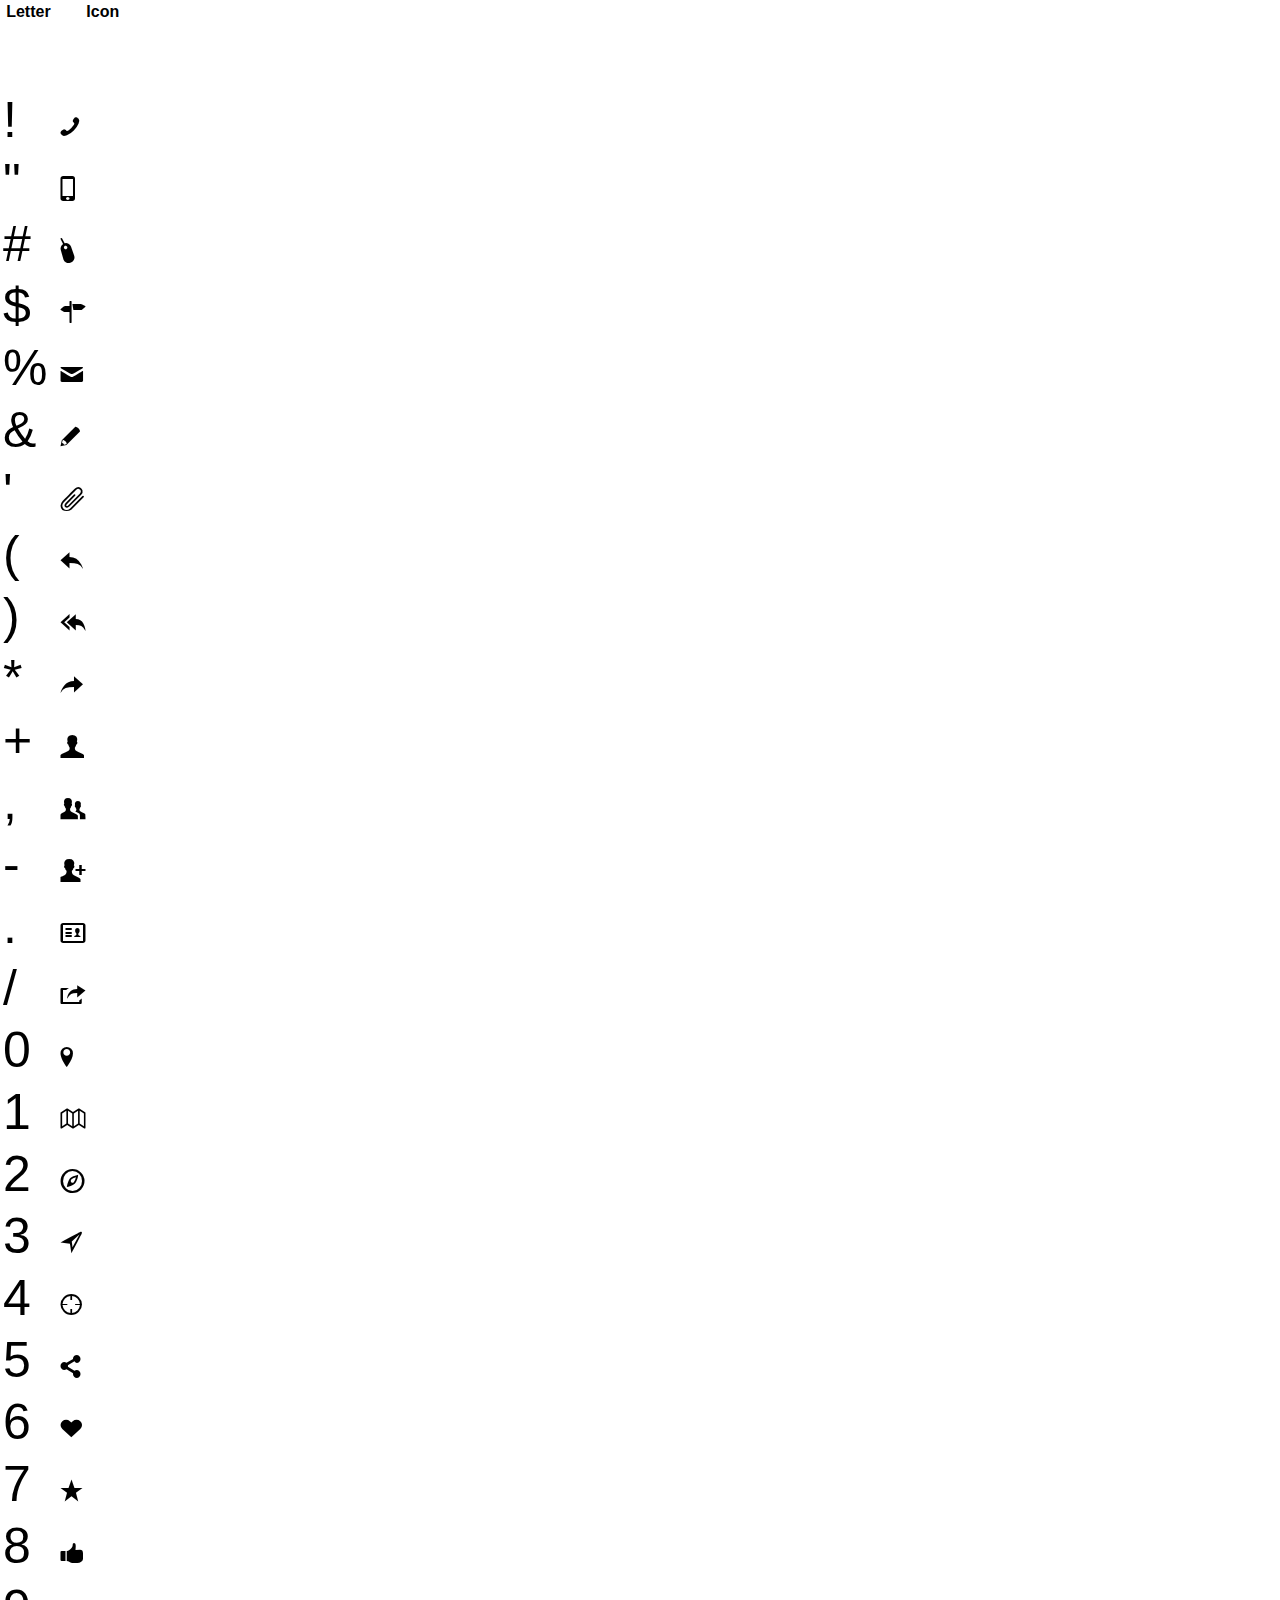
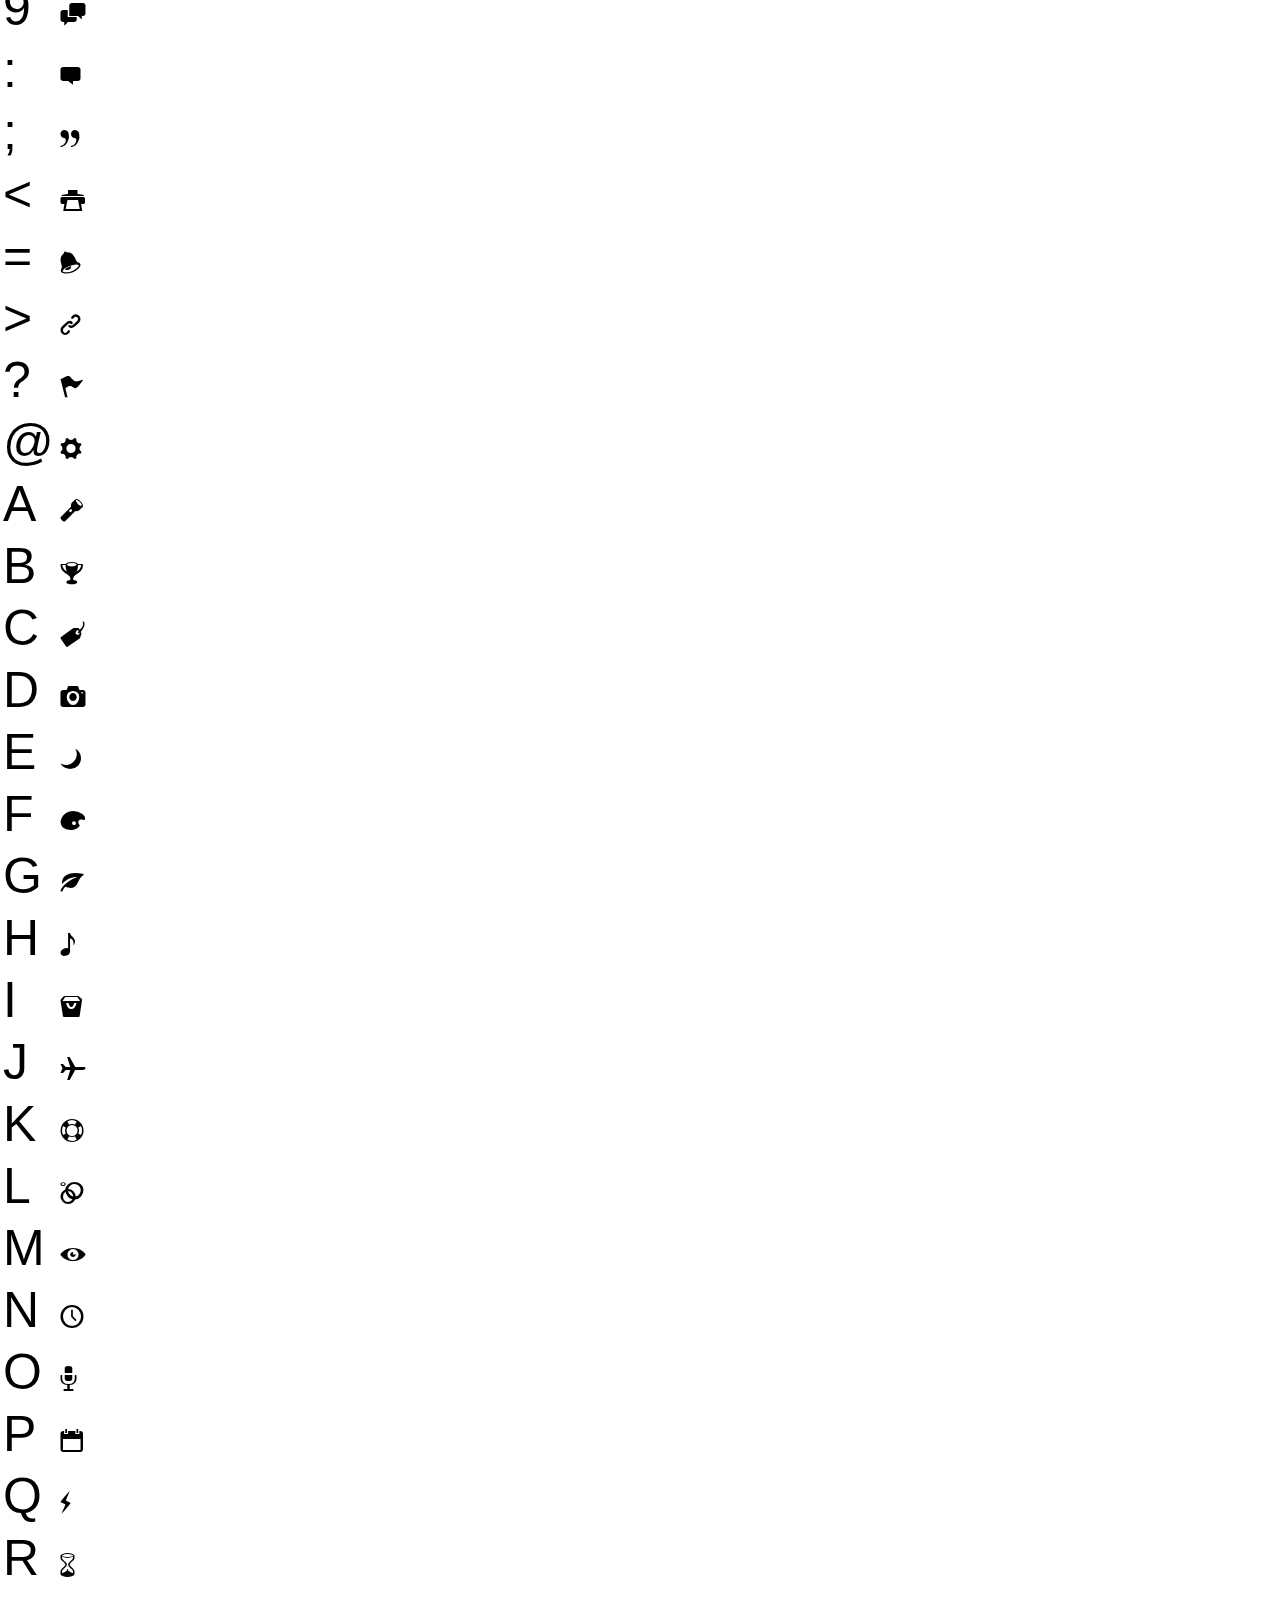
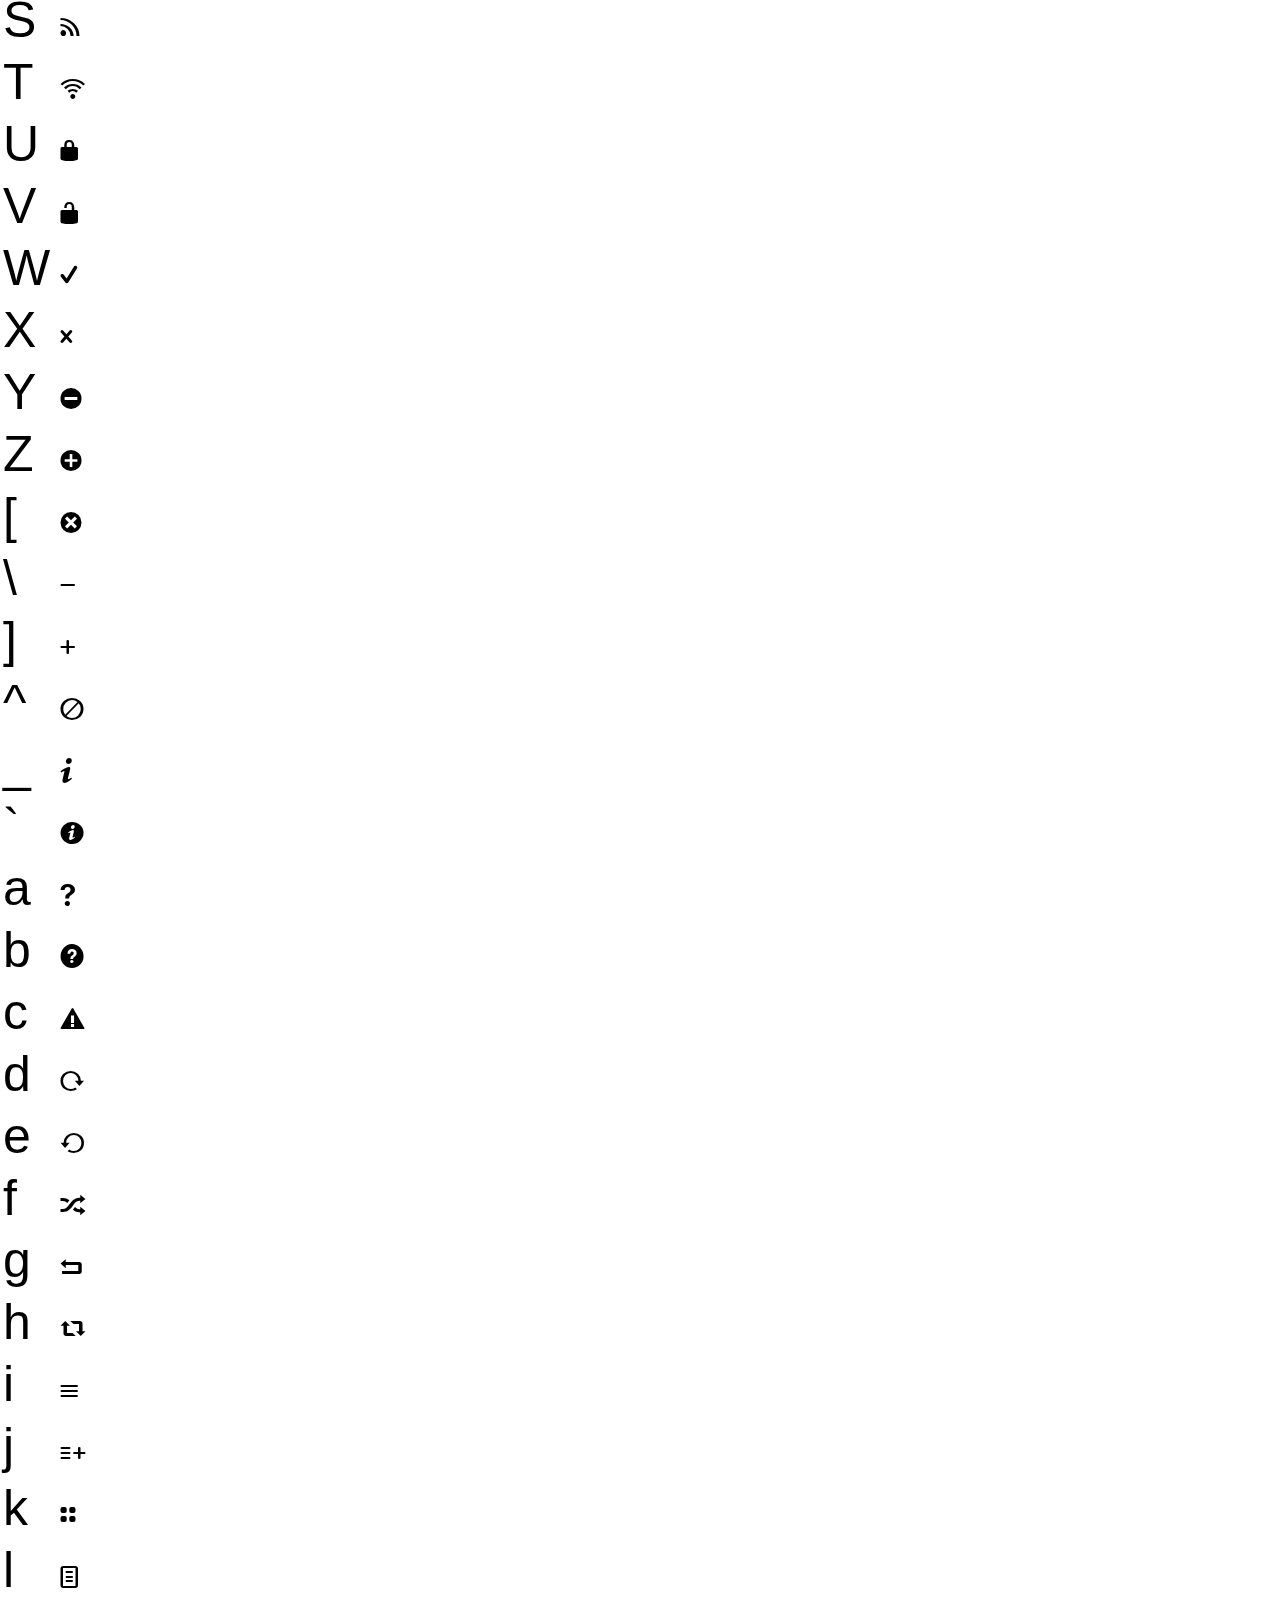
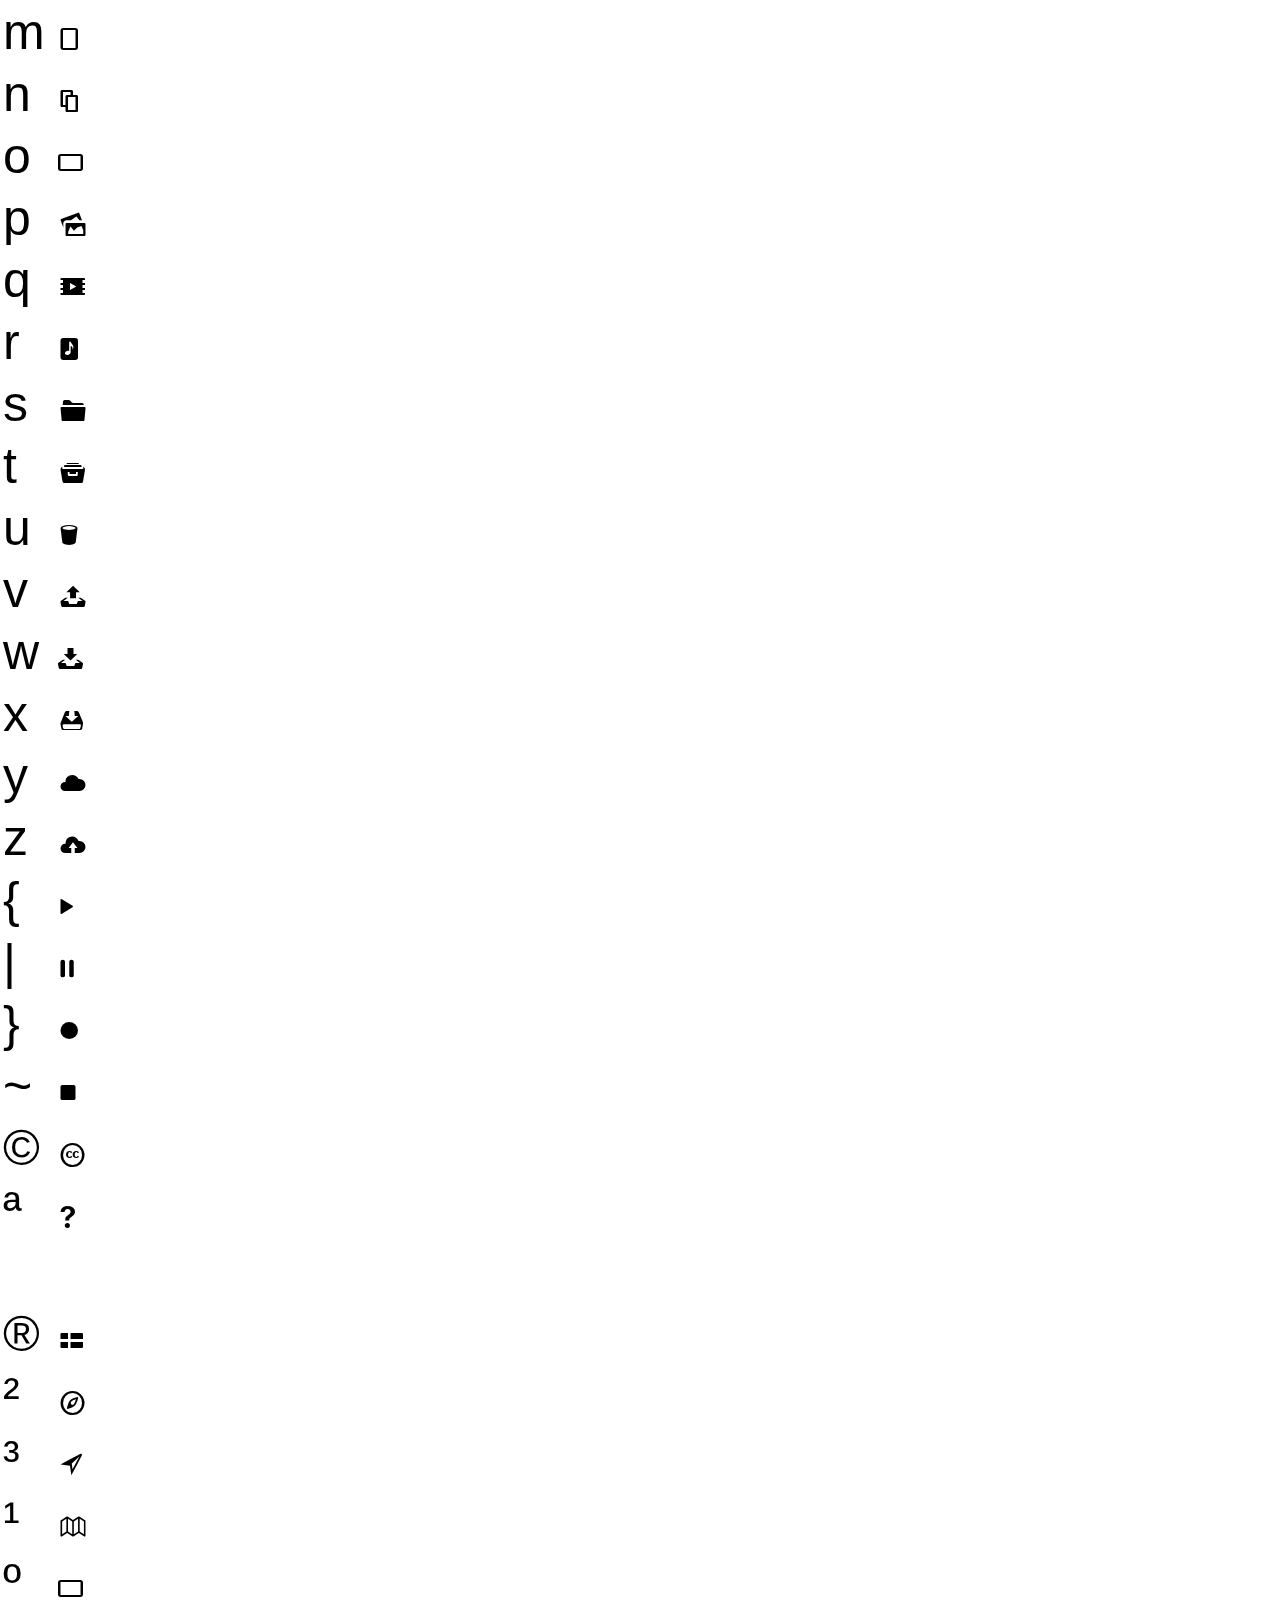
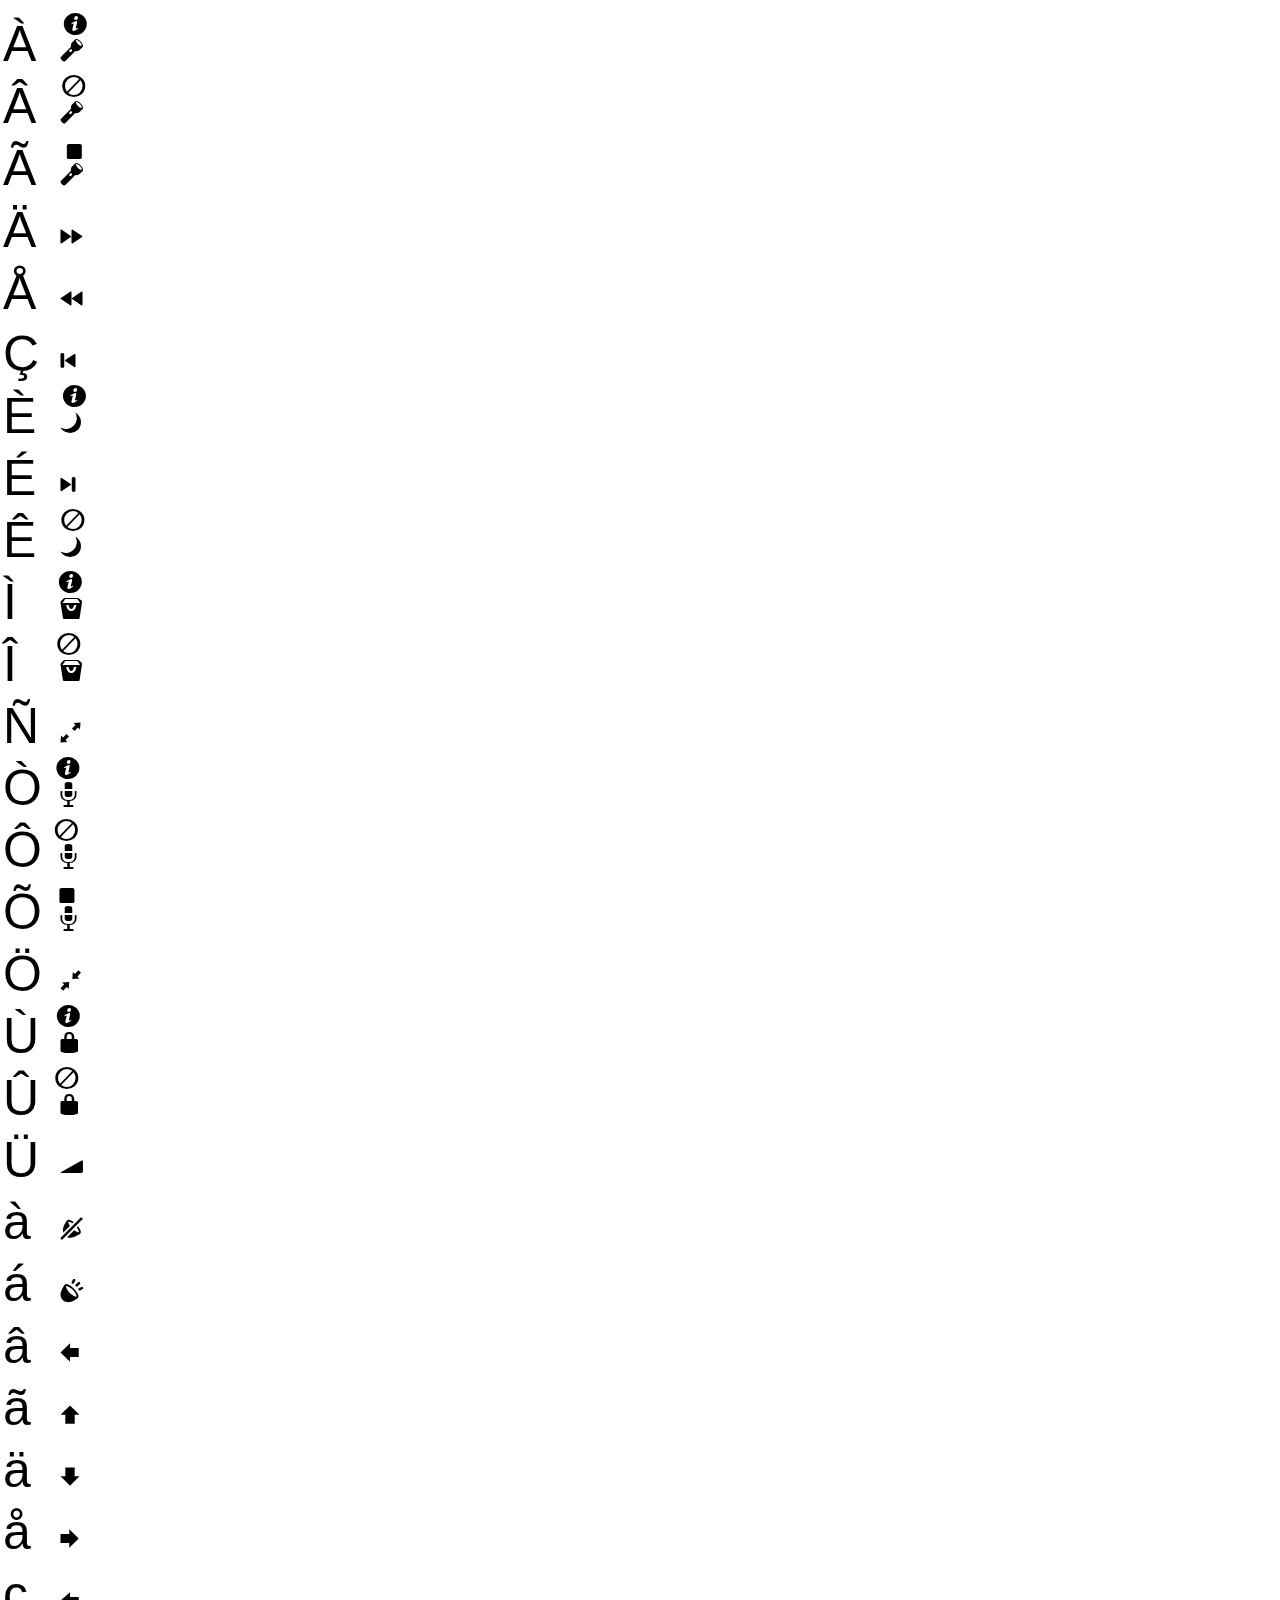
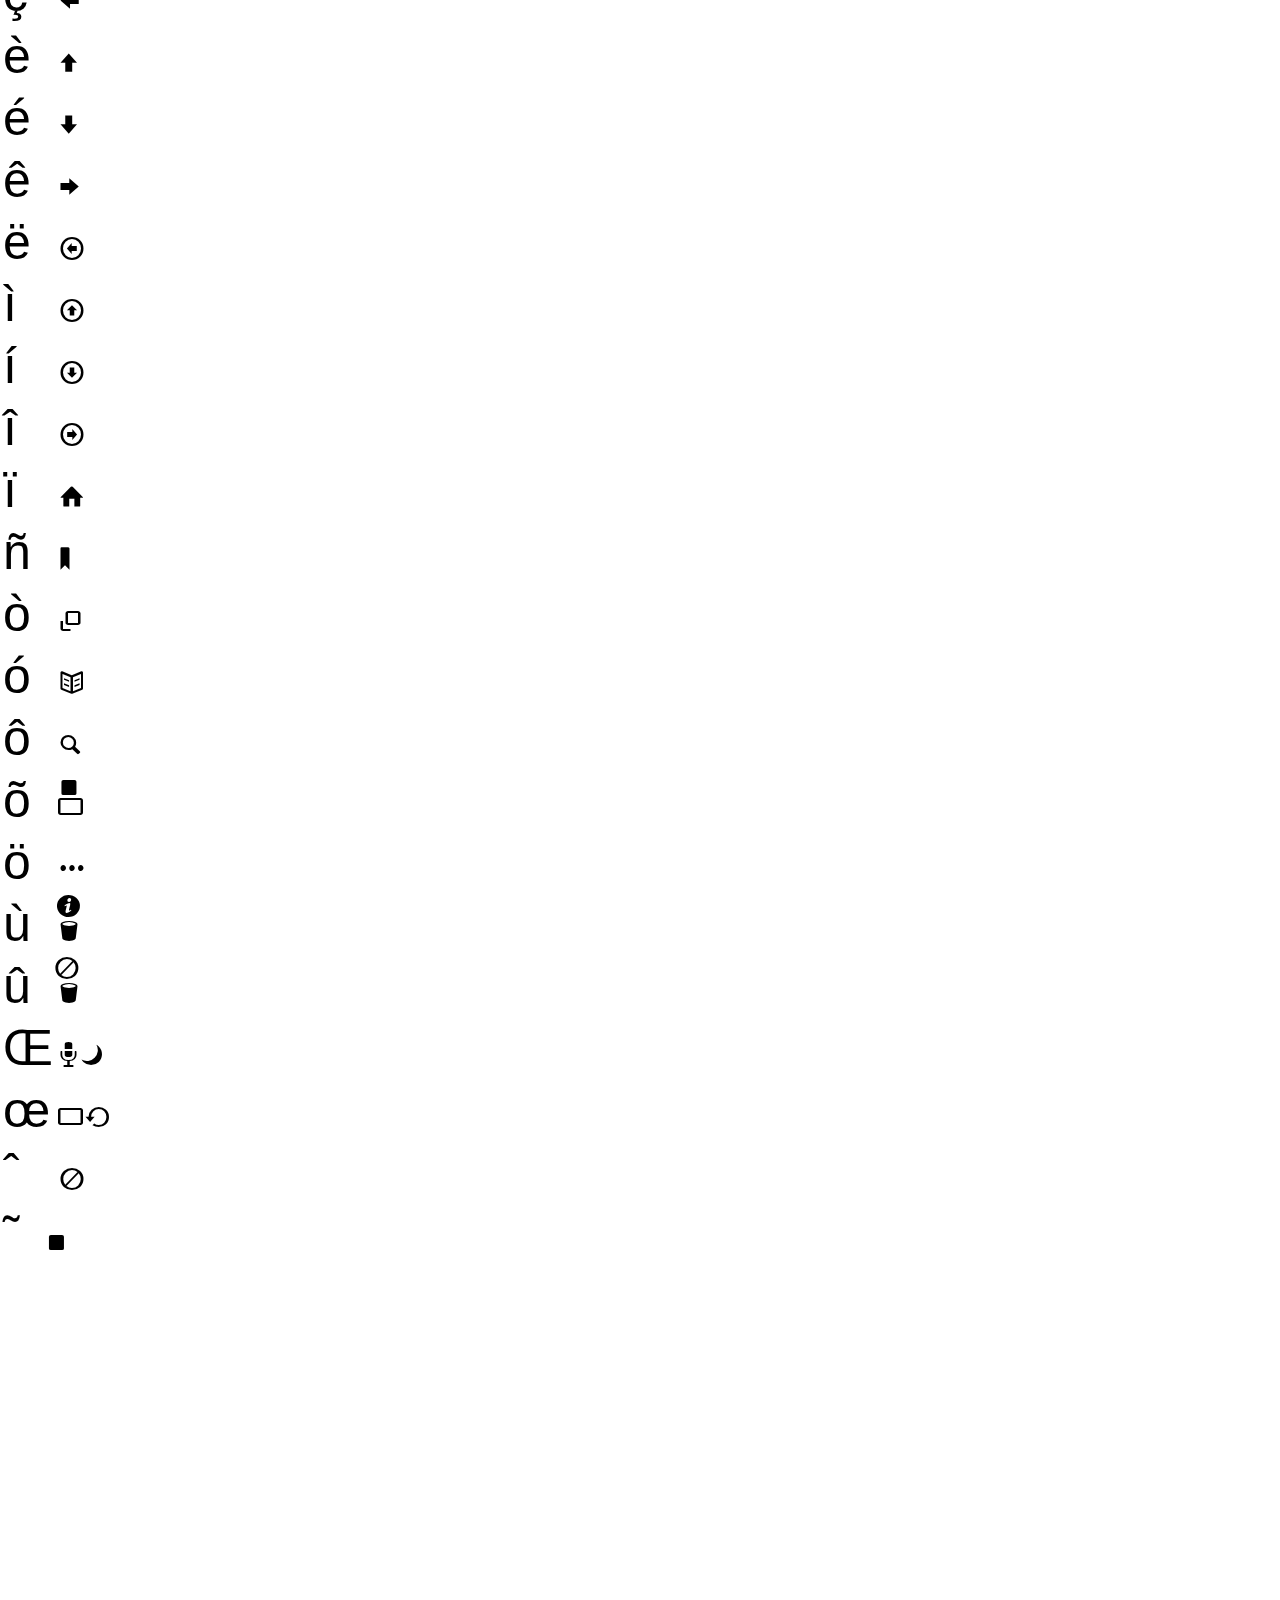
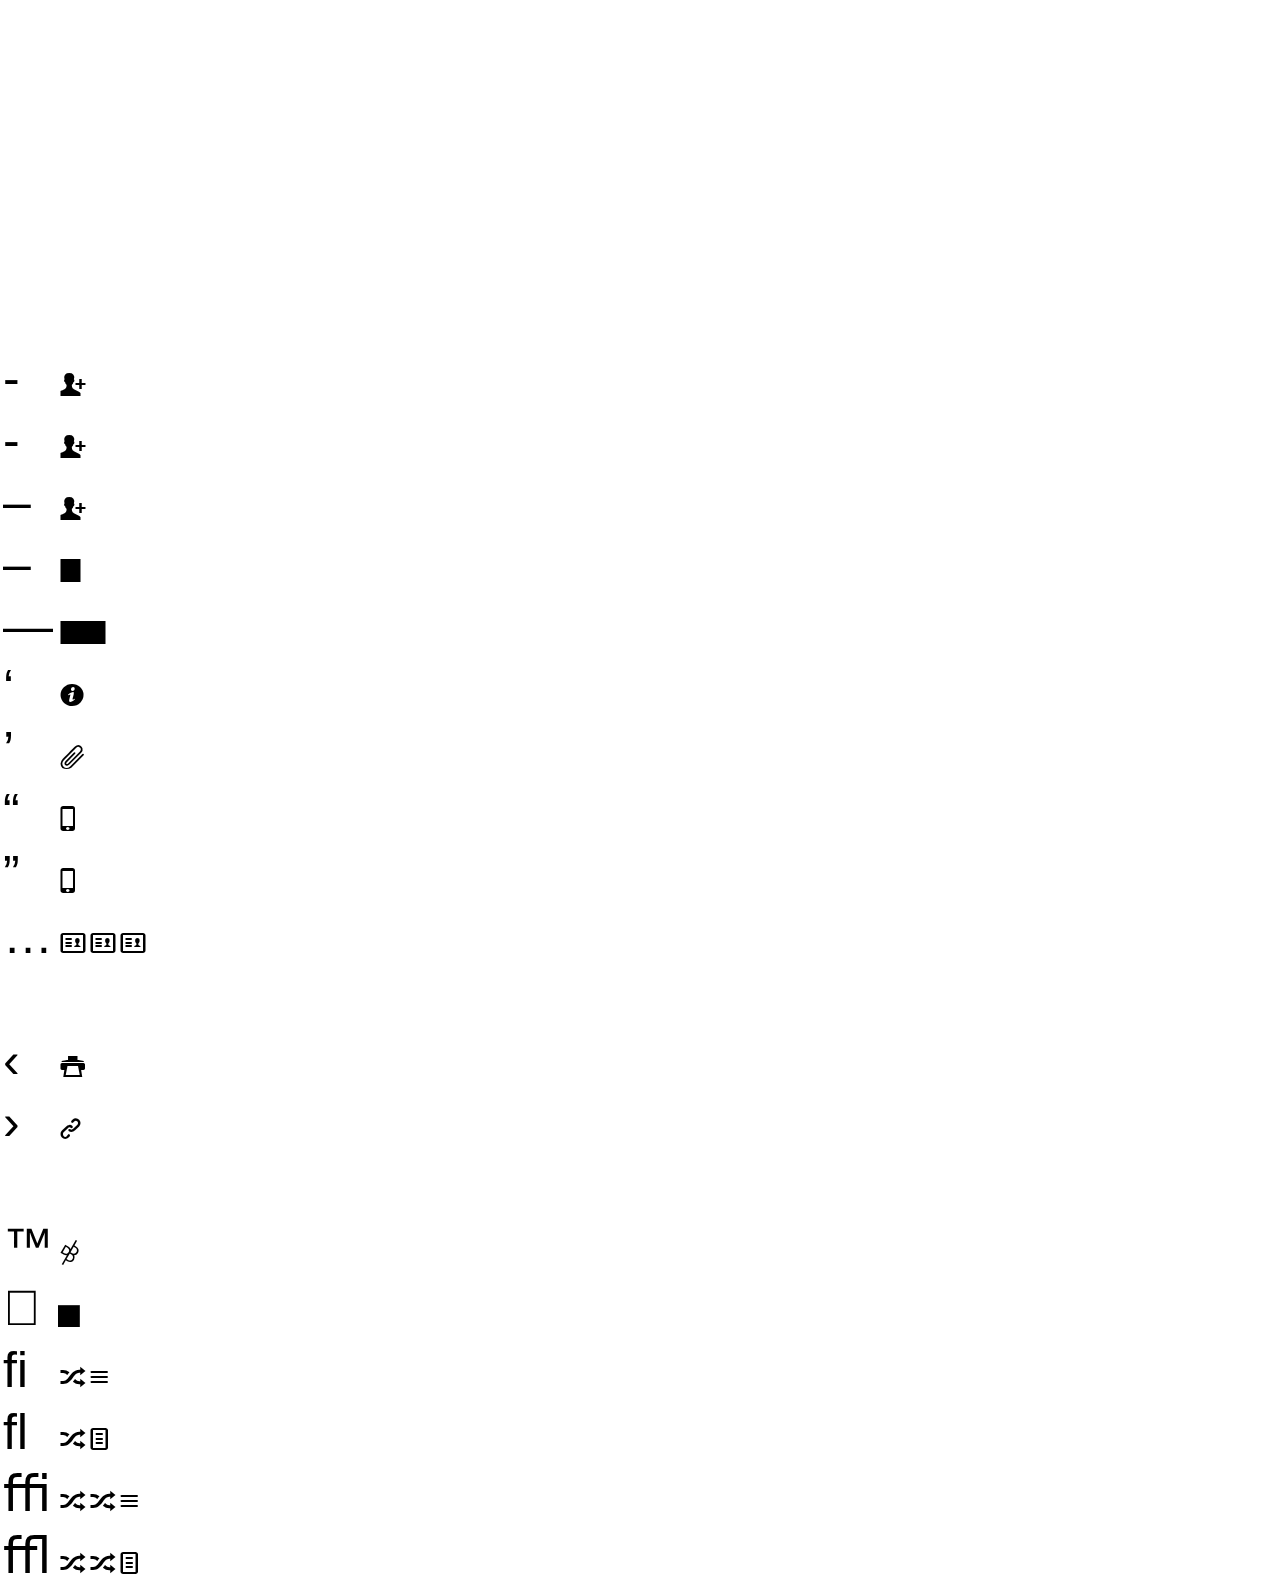
<file: static/entypo/entypo.html>
<html>
<head>
	<link rel="stylesheet" href="entypo.css"/>
	<style>
		body {
			margin: 0;
			font-family: Helvetica;

		}
		td {
			font-size: 50px;
		}
		td:nth-child(2) {
			font-family: EntypoRegular;
		}
	</style>
</head>
<table>
	<tr>
		<th>Letter</th>
		<th>Icon</th>
	</tr>

		<tr><td>&#x09;    </td><td>&#x09;    </td></tr>
		<tr><td>&#xa0;    </td><td>&#xa0;    </td></tr>
		<tr><td>!         </td><td>!         </td></tr>
		<tr><td>&#x22;    </td><td>&#x22;    </td></tr>
		<tr><td>#         </td><td>#         </td></tr>
		<tr><td>$         </td><td>$         </td></tr>
		<tr><td>%         </td><td>%         </td></tr>
		<tr><td>&#x26;    </td><td>&#x26;    </td></tr>
		<tr><td>'         </td><td>'         </td></tr>
		<tr><td>(         </td><td>(         </td></tr>
		<tr><td>)         </td><td>)         </td></tr>
		<tr><td>*         </td><td>*         </td></tr>
		<tr><td>+         </td><td>+         </td></tr>
		<tr><td>,         </td><td>,         </td></tr>
		<tr><td>-         </td><td>-         </td></tr>
		<tr><td>.         </td><td>.         </td></tr>
		<tr><td>/         </td><td>/         </td></tr>
		<tr><td>0         </td><td>0         </td></tr>
		<tr><td>1         </td><td>1         </td></tr>
		<tr><td>2         </td><td>2         </td></tr>
		<tr><td>3         </td><td>3         </td></tr>
		<tr><td>4         </td><td>4         </td></tr>
		<tr><td>5         </td><td>5         </td></tr>
		<tr><td>6         </td><td>6         </td></tr>
		<tr><td>7         </td><td>7         </td></tr>
		<tr><td>8         </td><td>8         </td></tr>
		<tr><td>9         </td><td>9         </td></tr>
		<tr><td>:         </td><td>:         </td></tr>
		<tr><td>;         </td><td>;         </td></tr>
		<tr><td>&#x3c;    </td><td>&#x3c;    </td></tr>
		<tr><td>=         </td><td>=         </td></tr>
		<tr><td>&#x3e;    </td><td>&#x3e;    </td></tr>
		<tr><td>?         </td><td>?         </td></tr>
		<tr><td>@         </td><td>@         </td></tr>
		<tr><td>A         </td><td>A         </td></tr>
		<tr><td>B         </td><td>B         </td></tr>
		<tr><td>C         </td><td>C         </td></tr>
		<tr><td>D         </td><td>D         </td></tr>
		<tr><td>E         </td><td>E         </td></tr>
		<tr><td>F         </td><td>F         </td></tr>
		<tr><td>G         </td><td>G         </td></tr>
		<tr><td>H         </td><td>H         </td></tr>
		<tr><td>I         </td><td>I         </td></tr>
		<tr><td>J         </td><td>J         </td></tr>
		<tr><td>K         </td><td>K         </td></tr>
		<tr><td>L         </td><td>L         </td></tr>
		<tr><td>M         </td><td>M         </td></tr>
		<tr><td>N         </td><td>N         </td></tr>
		<tr><td>O         </td><td>O         </td></tr>
		<tr><td>P         </td><td>P         </td></tr>
		<tr><td>Q         </td><td>Q         </td></tr>
		<tr><td>R         </td><td>R         </td></tr>
		<tr><td>S         </td><td>S         </td></tr>
		<tr><td>T         </td><td>T         </td></tr>
		<tr><td>U         </td><td>U         </td></tr>
		<tr><td>V         </td><td>V         </td></tr>
		<tr><td>W         </td><td>W         </td></tr>
		<tr><td>X         </td><td>X         </td></tr>
		<tr><td>Y         </td><td>Y         </td></tr>
		<tr><td>Z         </td><td>Z         </td></tr>
		<tr><td>[         </td><td>[         </td></tr>
		<tr><td>\         </td><td>\         </td></tr>
		<tr><td>]         </td><td>]         </td></tr>
		<tr><td>^         </td><td>^         </td></tr>
		<tr><td>_         </td><td>_         </td></tr>
		<tr><td>`         </td><td>`         </td></tr>
		<tr><td>a         </td><td>a         </td></tr>
		<tr><td>b         </td><td>b         </td></tr>
		<tr><td>c         </td><td>c         </td></tr>
		<tr><td>d         </td><td>d         </td></tr>
		<tr><td>e         </td><td>e         </td></tr>
		<tr><td>f         </td><td>f         </td></tr>
		<tr><td>g         </td><td>g         </td></tr>
		<tr><td>h         </td><td>h         </td></tr>
		<tr><td>i         </td><td>i         </td></tr>
		<tr><td>j         </td><td>j         </td></tr>
		<tr><td>k         </td><td>k         </td></tr>
		<tr><td>l         </td><td>l         </td></tr>
		<tr><td>m         </td><td>m         </td></tr>
		<tr><td>n         </td><td>n         </td></tr>
		<tr><td>o         </td><td>o         </td></tr>
		<tr><td>p         </td><td>p         </td></tr>
		<tr><td>q         </td><td>q         </td></tr>
		<tr><td>r         </td><td>r         </td></tr>
		<tr><td>s         </td><td>s         </td></tr>
		<tr><td>t         </td><td>t         </td></tr>
		<tr><td>u         </td><td>u         </td></tr>
		<tr><td>v         </td><td>v         </td></tr>
		<tr><td>w         </td><td>w         </td></tr>
		<tr><td>x         </td><td>x         </td></tr>
		<tr><td>y         </td><td>y         </td></tr>
		<tr><td>z         </td><td>z         </td></tr>
		<tr><td>{         </td><td>{         </td></tr>
		<tr><td>|         </td><td>|         </td></tr>
		<tr><td>}         </td><td>}         </td></tr>
		<tr><td>~         </td><td>~         </td></tr>
		<tr><td>&#xa9;    </td><td>&#xa9;    </td></tr>
		<tr><td>&#xaa;    </td><td>&#xaa;    </td></tr>
		<tr><td>&#xad;    </td><td>&#xad;    </td></tr>
		<tr><td>&#xae;    </td><td>&#xae;    </td></tr>
		<tr><td>&#xb2;    </td><td>&#xb2;    </td></tr>
		<tr><td>&#xb3;    </td><td>&#xb3;    </td></tr>
		<tr><td>&#xb9;    </td><td>&#xb9;    </td></tr>
		<tr><td>&#xba;    </td><td>&#xba;    </td></tr>
		<tr><td>&#xc0;    </td><td>&#xc0;    </td></tr>
		<tr><td>&#xc2;    </td><td>&#xc2;    </td></tr>
		<tr><td>&#xc3;    </td><td>&#xc3;    </td></tr>
		<tr><td>&#xc4;    </td><td>&#xc4;    </td></tr>
		<tr><td>&#xc5;    </td><td>&#xc5;    </td></tr>
		<tr><td>&#xc7;    </td><td>&#xc7;    </td></tr>
		<tr><td>&#xc8;    </td><td>&#xc8;    </td></tr>
		<tr><td>&#xc9;    </td><td>&#xc9;    </td></tr>
		<tr><td>&#xca;    </td><td>&#xca;    </td></tr>
		<tr><td>&#xcc;    </td><td>&#xcc;    </td></tr>
		<tr><td>&#xce;    </td><td>&#xce;    </td></tr>
		<tr><td>&#xd1;    </td><td>&#xd1;    </td></tr>
		<tr><td>&#xd2;    </td><td>&#xd2;    </td></tr>
		<tr><td>&#xd4;    </td><td>&#xd4;    </td></tr>
		<tr><td>&#xd5;    </td><td>&#xd5;    </td></tr>
		<tr><td>&#xd6;    </td><td>&#xd6;    </td></tr>
		<tr><td>&#xd9;    </td><td>&#xd9;    </td></tr>
		<tr><td>&#xdb;    </td><td>&#xdb;    </td></tr>
		<tr><td>&#xdc;    </td><td>&#xdc;    </td></tr>
		<tr><td>&#xe0;    </td><td>&#xe0;    </td></tr>
		<tr><td>&#xe1;    </td><td>&#xe1;    </td></tr>
		<tr><td>&#xe2;    </td><td>&#xe2;    </td></tr>
		<tr><td>&#xe3;    </td><td>&#xe3;    </td></tr>
		<tr><td>&#xe4;    </td><td>&#xe4;    </td></tr>
		<tr><td>&#xe5;    </td><td>&#xe5;    </td></tr>
		<tr><td>&#xe7;    </td><td>&#xe7;    </td></tr>
		<tr><td>&#xe8;    </td><td>&#xe8;    </td></tr>
		<tr><td>&#xe9;    </td><td>&#xe9;    </td></tr>
		<tr><td>&#xea;    </td><td>&#xea;    </td></tr>
		<tr><td>&#xeb;    </td><td>&#xeb;    </td></tr>
		<tr><td>&#xec;    </td><td>&#xec;    </td></tr>
		<tr><td>&#xed;    </td><td>&#xed;    </td></tr>
		<tr><td>&#xee;    </td><td>&#xee;    </td></tr>
		<tr><td>&#xef;    </td><td>&#xef;    </td></tr>
		<tr><td>&#xf1;    </td><td>&#xf1;    </td></tr>
		<tr><td>&#xf2;    </td><td>&#xf2;    </td></tr>
		<tr><td>&#xf3;    </td><td>&#xf3;    </td></tr>
		<tr><td>&#xf4;    </td><td>&#xf4;    </td></tr>
		<tr><td>&#xf5;    </td><td>&#xf5;    </td></tr>
		<tr><td>&#xf6;    </td><td>&#xf6;    </td></tr>
		<tr><td>&#xf9;    </td><td>&#xf9;    </td></tr>
		<tr><td>&#xfb;    </td><td>&#xfb;    </td></tr>
		<tr><td>&#x152;   </td><td>&#x152;   </td></tr>
		<tr><td>&#x153;   </td><td>&#x153;   </td></tr>
		<tr><td>&#x2c6;   </td><td>&#x2c6;   </td></tr>
		<tr><td>&#x2dc;   </td><td>&#x2dc;   </td></tr>
		<tr><td>&#x2000;  </td><td>&#x2000;  </td></tr>
		<tr><td>&#x2001;  </td><td>&#x2001;  </td></tr>
		<tr><td>&#x2002;  </td><td>&#x2002;  </td></tr>
		<tr><td>&#x2003;  </td><td>&#x2003;  </td></tr>
		<tr><td>&#x2004;  </td><td>&#x2004;  </td></tr>
		<tr><td>&#x2005;  </td><td>&#x2005;  </td></tr>
		<tr><td>&#x2006;  </td><td>&#x2006;  </td></tr>
		<tr><td>&#x2007;  </td><td>&#x2007;  </td></tr>
		<tr><td>&#x2008;  </td><td>&#x2008;  </td></tr>
		<tr><td>&#x2009;  </td><td>&#x2009;  </td></tr>
		<tr><td>&#x200a;  </td><td>&#x200a;  </td></tr>
		<tr><td>&#x2010;  </td><td>&#x2010;  </td></tr>
		<tr><td>&#x2011;  </td><td>&#x2011;  </td></tr>
		<tr><td>&#x2012;  </td><td>&#x2012;  </td></tr>
		<tr><td>&#x2013;  </td><td>&#x2013;  </td></tr>
		<tr><td>&#x2014;  </td><td>&#x2014;  </td></tr>
		<tr><td>&#x2018;  </td><td>&#x2018;  </td></tr>
		<tr><td>&#x2019;  </td><td>&#x2019;  </td></tr>
		<tr><td>&#x201c;  </td><td>&#x201c;  </td></tr>
		<tr><td>&#x201d;  </td><td>&#x201d;  </td></tr>
		<tr><td>&#x2026;  </td><td>&#x2026;  </td></tr>
		<tr><td>&#x202f;  </td><td>&#x202f;  </td></tr>
		<tr><td>&#x2039;  </td><td>&#x2039;  </td></tr>
		<tr><td>&#x203a;  </td><td>&#x203a;  </td></tr>
		<tr><td>&#x205f;  </td><td>&#x205f;  </td></tr>
		<tr><td>&#x2122;  </td><td>&#x2122;  </td></tr>
		<tr><td>&#xe000;  </td><td>&#xe000;  </td></tr>
		<tr><td>&#xfb01;  </td><td>&#xfb01;  </td></tr>
		<tr><td>&#xfb02;  </td><td>&#xfb02;  </td></tr>
		<tr><td>&#xfb03;  </td><td>&#xfb03;  </td></tr>
		<tr><td>&#xfb04;  </td><td>&#xfb04;  </td></tr>
</table>
</html>
</file>
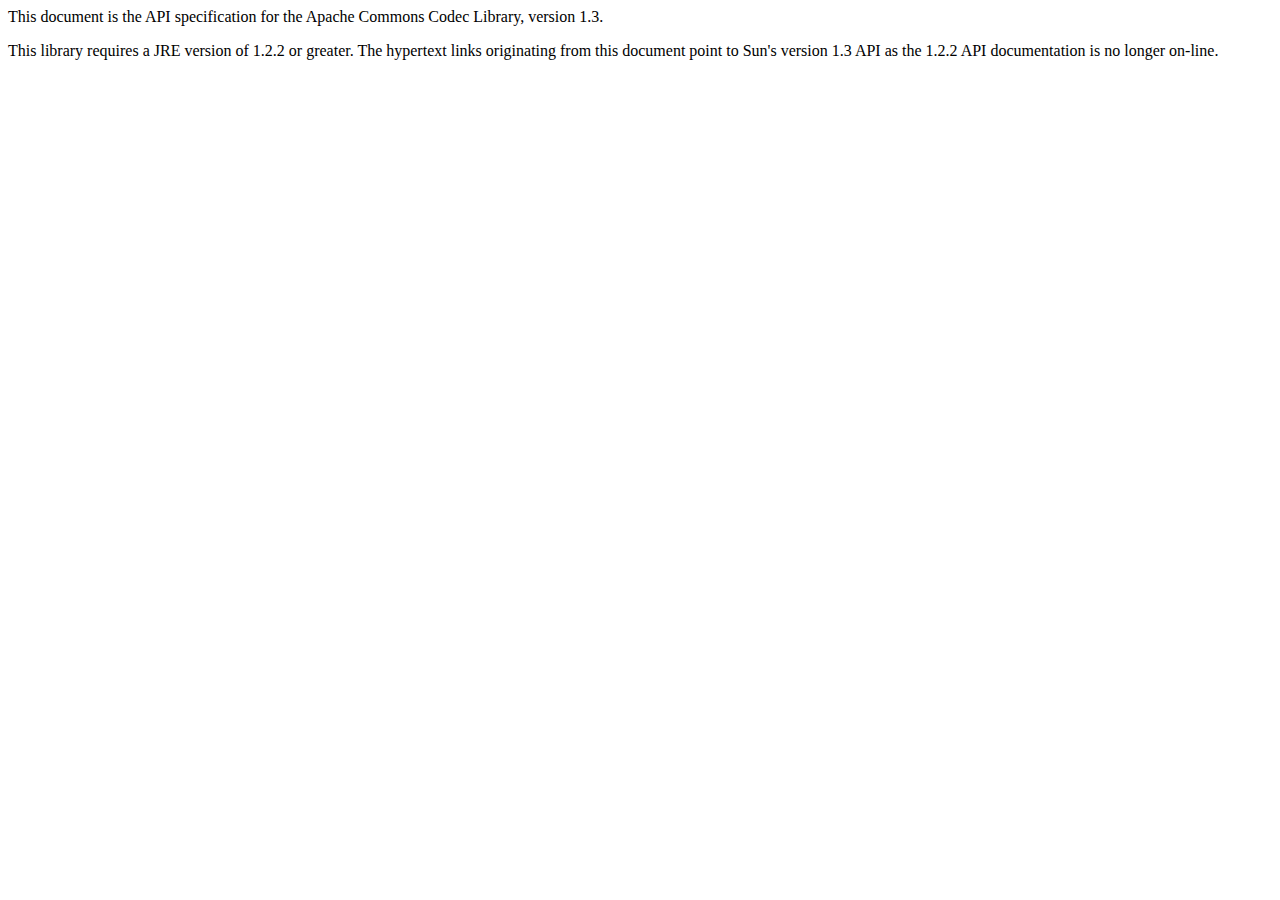
<file: CameraDemo/src/org/apache/commons/codec/overview.html>
<!--
Licensed to the Apache Software Foundation (ASF) under one or more
contributor license agreements.  See the NOTICE file distributed with
this work for additional information regarding copyright ownership.
The ASF licenses this file to You under the Apache License, Version 2.0
(the "License"); you may not use this file except in compliance with
the License.  You may obtain a copy of the License at

     http://www.apache.org/licenses/LICENSE-2.0

Unless required by applicable law or agreed to in writing, software
distributed under the License is distributed on an "AS IS" BASIS,
WITHOUT WARRANTIES OR CONDITIONS OF ANY KIND, either express or implied.
See the License for the specific language governing permissions and
limitations under the License.
-->
<!-- $Id: overview.html 1157192 2011-08-12 17:27:38Z ggregory $ -->
<html>
<body>
<p>
This document is the API specification for the Apache Commons Codec Library, version 1.3.
</p>
<p>
This library requires a JRE version of 1.2.2 or greater.
The hypertext links originating from this document point to Sun's version 1.3 API as the 1.2.2 API documentation 
is no longer on-line.
</p>
</body>
</html>
</file>
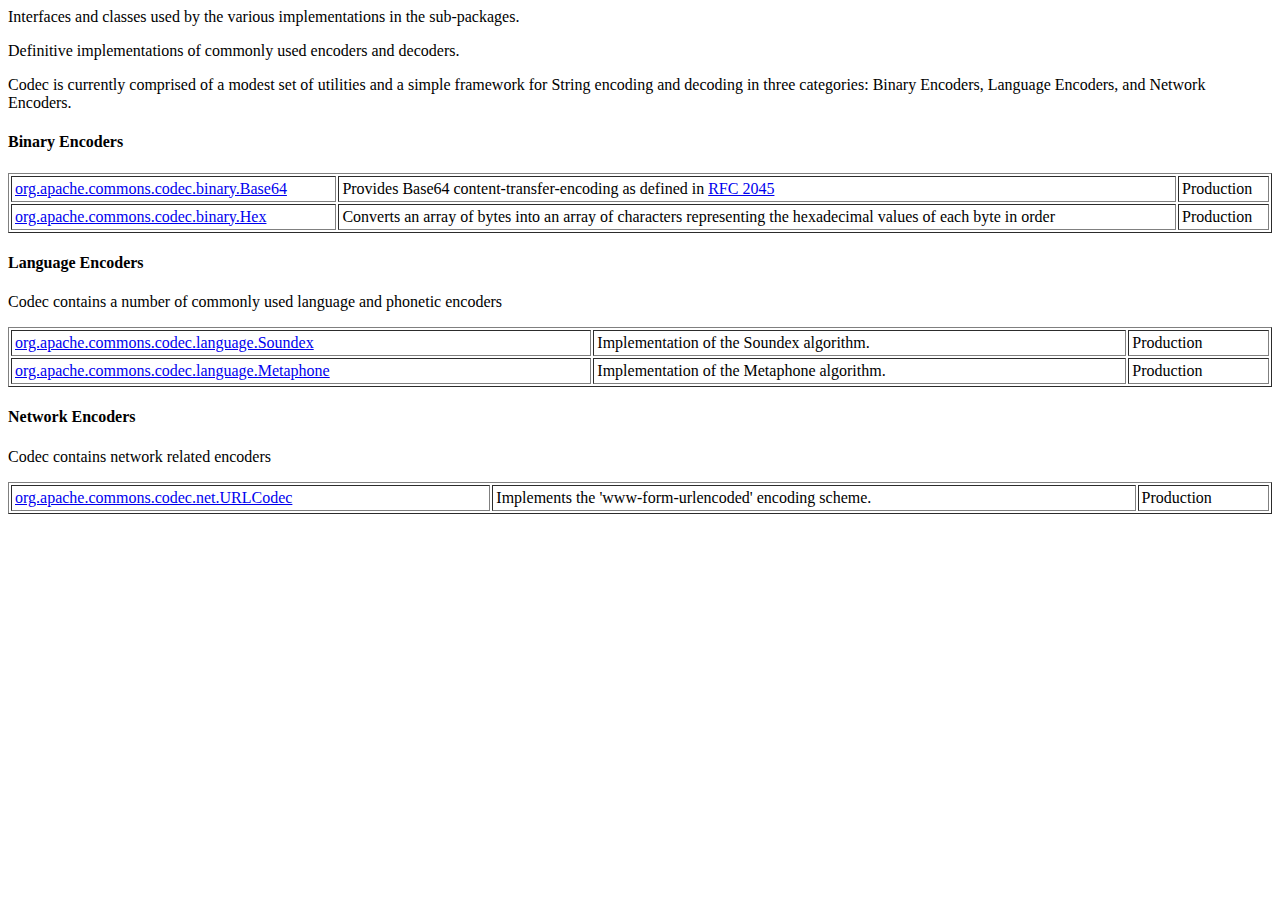
<file: CameraDemo/src/org/apache/commons/codec/package.html>
<!--
Licensed to the Apache Software Foundation (ASF) under one or more
contributor license agreements.  See the NOTICE file distributed with
this work for additional information regarding copyright ownership.
The ASF licenses this file to You under the Apache License, Version 2.0
(the "License"); you may not use this file except in compliance with
the License.  You may obtain a copy of the License at

     http://www.apache.org/licenses/LICENSE-2.0

Unless required by applicable law or agreed to in writing, software
distributed under the License is distributed on an "AS IS" BASIS,
WITHOUT WARRANTIES OR CONDITIONS OF ANY KIND, either express or implied.
See the License for the specific language governing permissions and
limitations under the License.
-->
<!DOCTYPE HTML PUBLIC "-//W3C//DTD HTML 4.01 Transitional//EN">
<html>
  <head>
  </head>
  <body>
    <p>Interfaces and classes used by
    the various implementations in the sub-packages.</p>

    <p>Definitive implementations of commonly used encoders and decoders.</p>

    <p>Codec is currently comprised of a modest set of utilities and a
    simple framework for String encoding and decoding in three categories:
    Binary Encoders, Language Encoders, and Network Encoders. </p>

    <h4><a name="Common Encoders">Binary Encoders</a></h4>

    <table border="1" width="100%" cellspacing="2" cellpadding="3">
  	  <tbody>
        <tr>
          <td> 
            <a href="binary/Base64.html">
              org.apache.commons.codec.binary.Base64</a>
          </td>
          <td> 
            Provides Base64 content-transfer-encoding as defined in 
            <a href="http://www.ietf.org/rfc/rfc2045.txt"> RFC 2045</a> 
          </td>
          <td>Production</td>
        </tr>
        <tr>
          <td>
           <a href="binary/Hex.html">
             org.apache.commons.codec.binary.Hex</a>
          </td>
          <td> 
            Converts an array of bytes into an array of characters
            representing the hexadecimal values of each byte in order 
          </td>
          <td>Production</td>
        </tr>
      </tbody>
    </table>
    <h4> 
      <a name="Language Encoders">Language Encoders</a> 
    </h4>
    <p> 
      Codec contains a number of commonly used language and phonetic
      encoders
    </p>
    <table border="1" width="100%" cellspacing="2" cellpadding="3">
      <tbody>
        <tr>
          <td> 
            <a href="#">org.apache.commons.codec.language.Soundex</a>
          </td>
          <td>Implementation of the Soundex algorithm.</td>
          <td>Production</td>
        </tr>
        <tr>
          <td> 
            <a href="#">org.apache.commons.codec.language.Metaphone</a>
          </td>
          <td>Implementation of the Metaphone algorithm.</td>
          <td>Production</td>
        </tr>
      </tbody>
    </table>
    <h4><a name="Network_Encoders">Network Encoders</a></h4>
    <h4> </h4>
    <p> Codec contains network related encoders </p>
    <table border="1" width="100%" cellspacing="2" cellpadding="3">
      <tbody>
        <tr>
          <td> 
            <a href="#">org.apache.commons.codec.net.URLCodec</a>
          </td>
          <td>Implements the 'www-form-urlencoded' encoding scheme.</td>
          <td>Production</td>
        </tr>
      </tbody>
    </table>
    <br>
  </body>
</html>
</file>
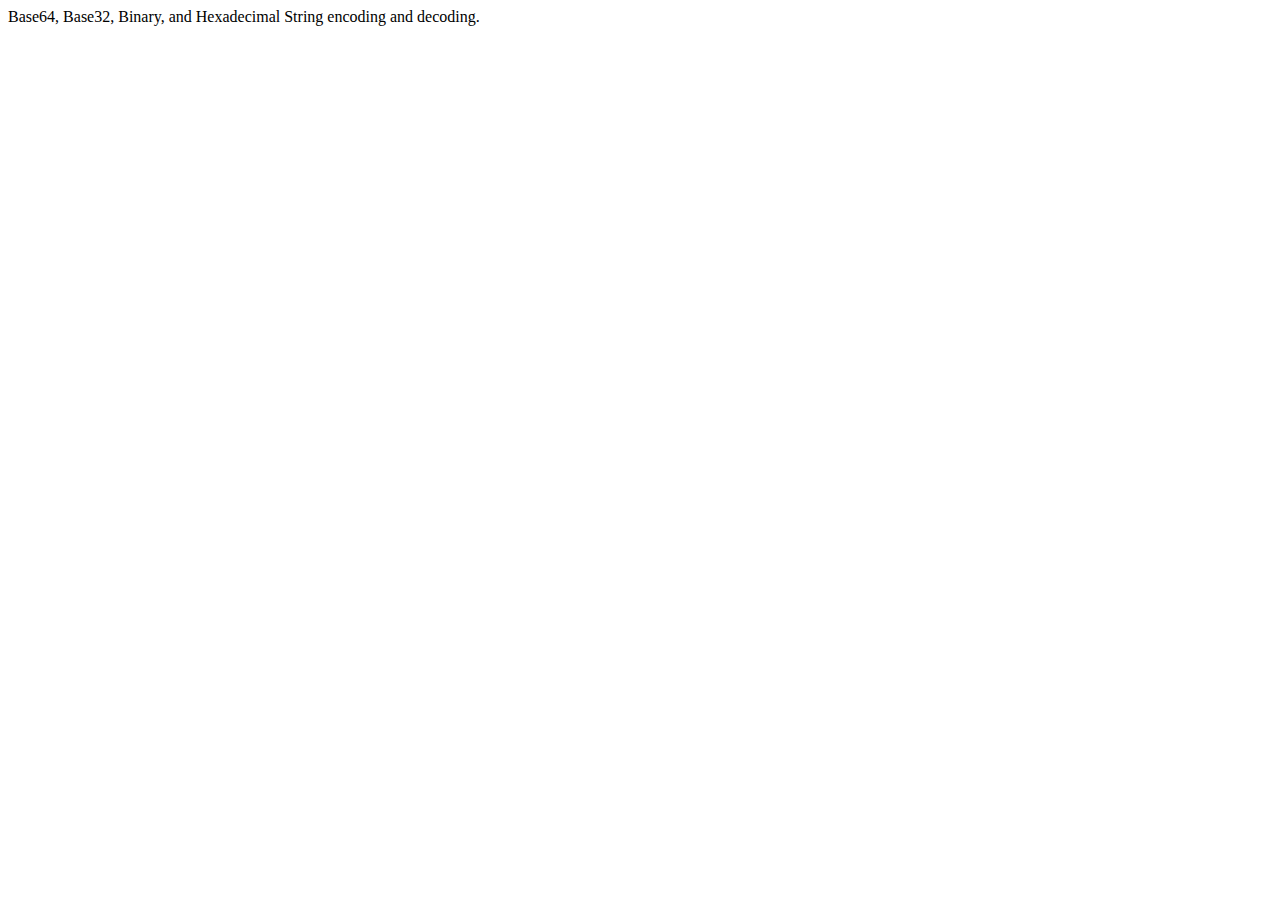
<file: CameraDemo/src/org/apache/commons/codec/binary/package.html>
<!--
Licensed to the Apache Software Foundation (ASF) under one or more
contributor license agreements.  See the NOTICE file distributed with
this work for additional information regarding copyright ownership.
The ASF licenses this file to You under the Apache License, Version 2.0
(the "License"); you may not use this file except in compliance with
the License.  You may obtain a copy of the License at

     http://www.apache.org/licenses/LICENSE-2.0

Unless required by applicable law or agreed to in writing, software
distributed under the License is distributed on an "AS IS" BASIS,
WITHOUT WARRANTIES OR CONDITIONS OF ANY KIND, either express or implied.
See the License for the specific language governing permissions and
limitations under the License.
-->
<html>
 <body>
  Base64, Base32, Binary, and Hexadecimal String encoding and decoding.
 </body>
</html>
</file>
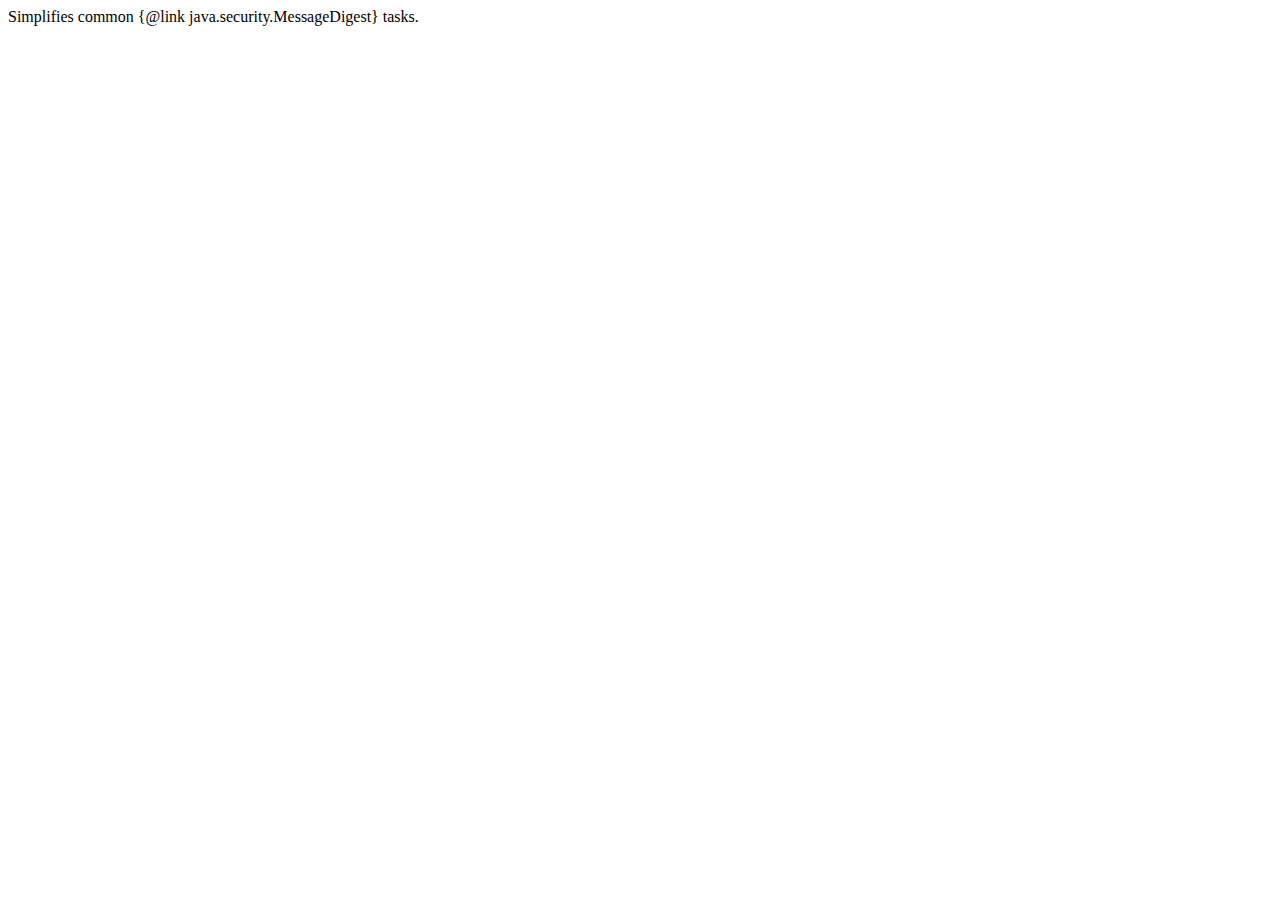
<file: CameraDemo/src/org/apache/commons/codec/digest/package.html>
<!--
Licensed to the Apache Software Foundation (ASF) under one or more
contributor license agreements.  See the NOTICE file distributed with
this work for additional information regarding copyright ownership.
The ASF licenses this file to You under the Apache License, Version 2.0
(the "License"); you may not use this file except in compliance with
the License.  You may obtain a copy of the License at

     http://www.apache.org/licenses/LICENSE-2.0

Unless required by applicable law or agreed to in writing, software
distributed under the License is distributed on an "AS IS" BASIS,
WITHOUT WARRANTIES OR CONDITIONS OF ANY KIND, either express or implied.
See the License for the specific language governing permissions and
limitations under the License.
-->
<html>
 <body>
   Simplifies common {@link java.security.MessageDigest} tasks.
 </body>
</html>
</file>
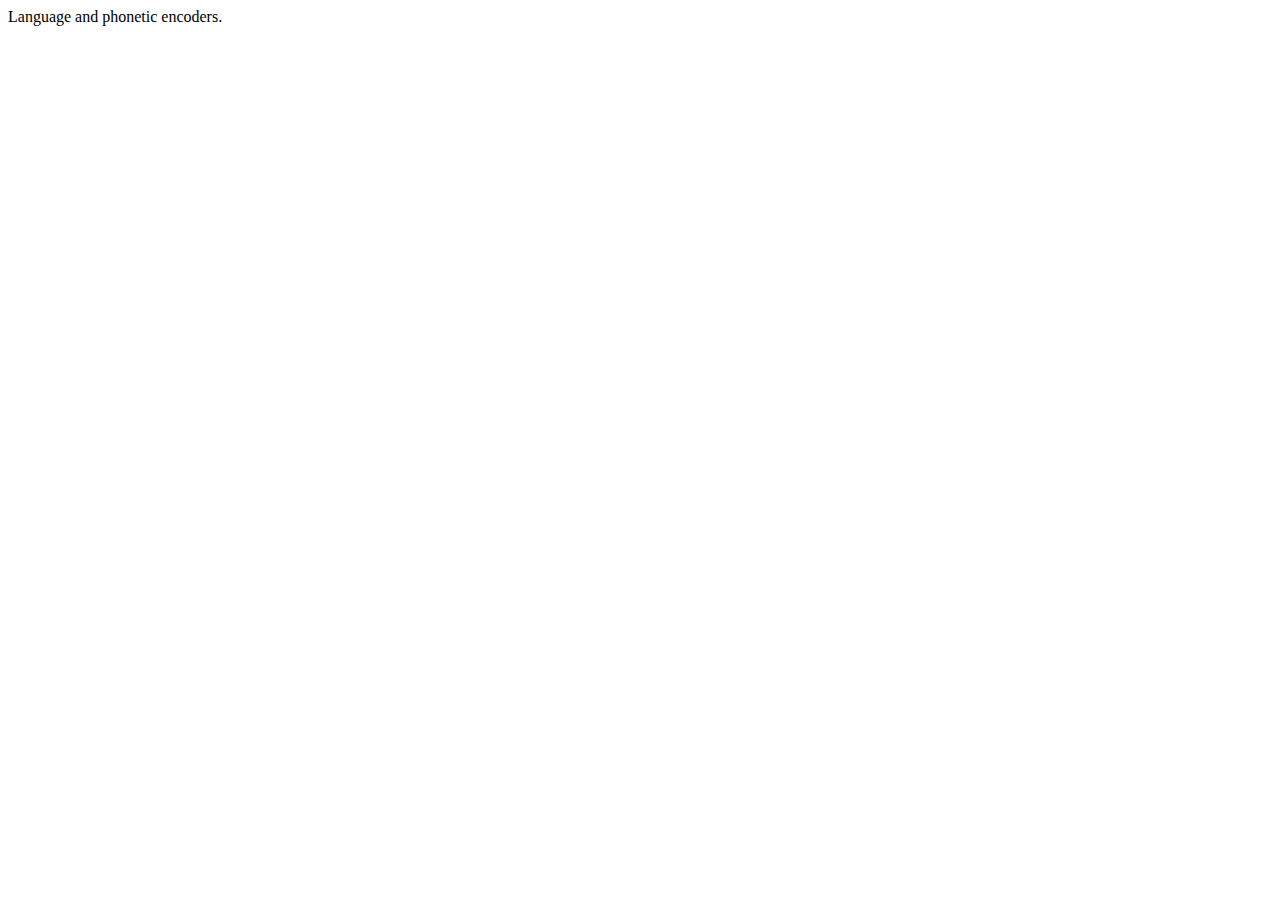
<file: CameraDemo/src/org/apache/commons/codec/language/package.html>
<!--
Licensed to the Apache Software Foundation (ASF) under one or more
contributor license agreements.  See the NOTICE file distributed with
this work for additional information regarding copyright ownership.
The ASF licenses this file to You under the Apache License, Version 2.0
(the "License"); you may not use this file except in compliance with
the License.  You may obtain a copy of the License at

     http://www.apache.org/licenses/LICENSE-2.0

Unless required by applicable law or agreed to in writing, software
distributed under the License is distributed on an "AS IS" BASIS,
WITHOUT WARRANTIES OR CONDITIONS OF ANY KIND, either express or implied.
See the License for the specific language governing permissions and
limitations under the License.
-->
<html>
 <body>
  Language and phonetic encoders.
 </body>
</html>
</file>
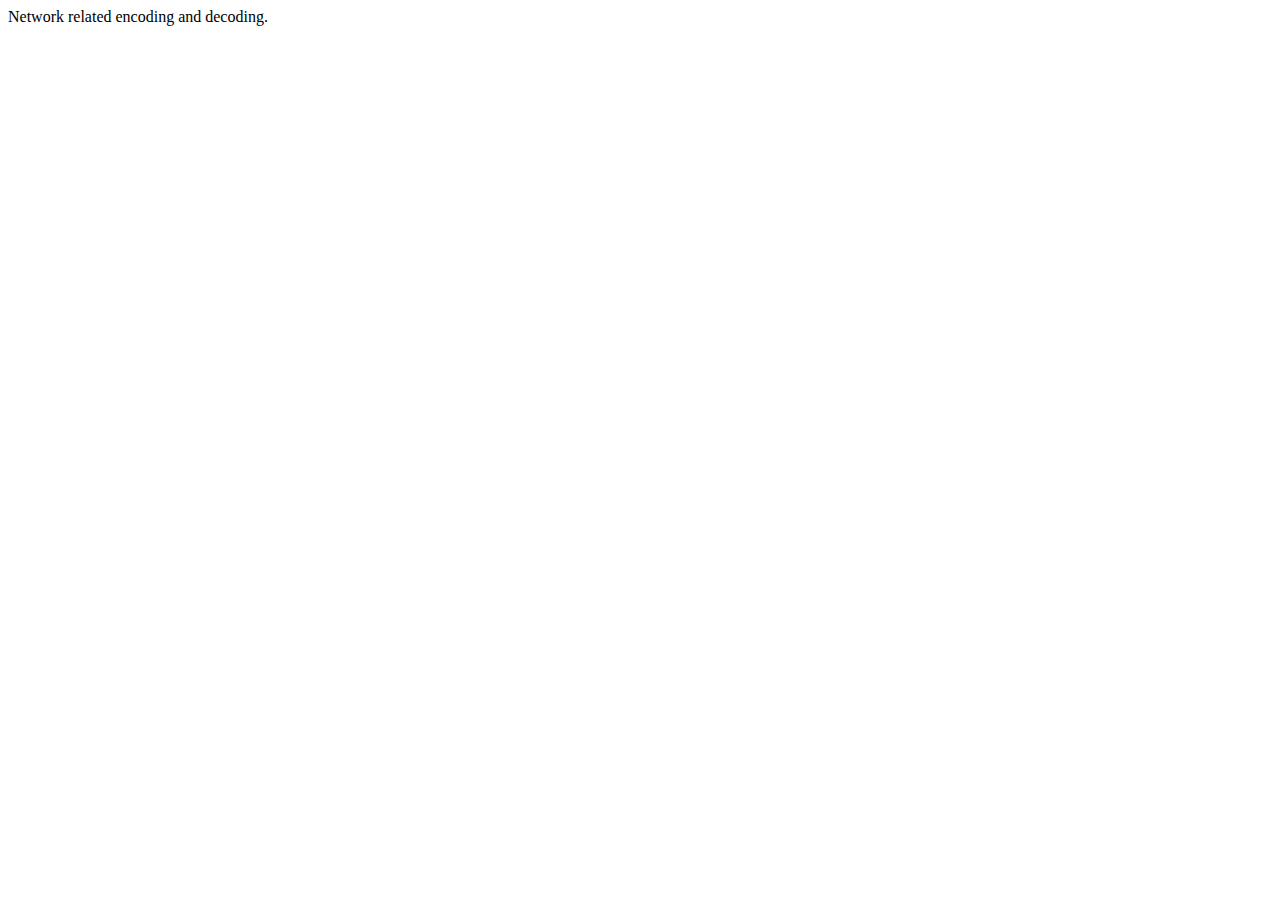
<file: CameraDemo/src/org/apache/commons/codec/net/package.html>
<!--
Licensed to the Apache Software Foundation (ASF) under one or more
contributor license agreements.  See the NOTICE file distributed with
this work for additional information regarding copyright ownership.
The ASF licenses this file to You under the Apache License, Version 2.0
(the "License"); you may not use this file except in compliance with
the License.  You may obtain a copy of the License at

     http://www.apache.org/licenses/LICENSE-2.0

Unless required by applicable law or agreed to in writing, software
distributed under the License is distributed on an "AS IS" BASIS,
WITHOUT WARRANTIES OR CONDITIONS OF ANY KIND, either express or implied.
See the License for the specific language governing permissions and
limitations under the License.
-->
<html>
 <body>
  <p>
  Network related encoding and decoding.
  </p>
 </body>
</html>
</file>
<file: static/entypo/entypo.css>
/* Generated by Font Squirrel (http://www.fontsquirrel.com) on February 10, 2012 */



@font-face {
    font-family: 'EntypoRegular';
    src: url('entypo-webfont.eot');
    src: url('entypo-webfont.eot') format('embedded-opentype'),
         url('entypo-webfont.woff') format('woff'),
         url('entypo-webfont.ttf') format('truetype'),
         url('entypo-webfont.svg#EntypoRegular') format('svg');
    font-weight: normal;
    font-style: normal;

}

i {
	font-family: EntypoRegular;
	font-style: normal;
	font-size: 200%;
	margin: 5px;

}
</file>
